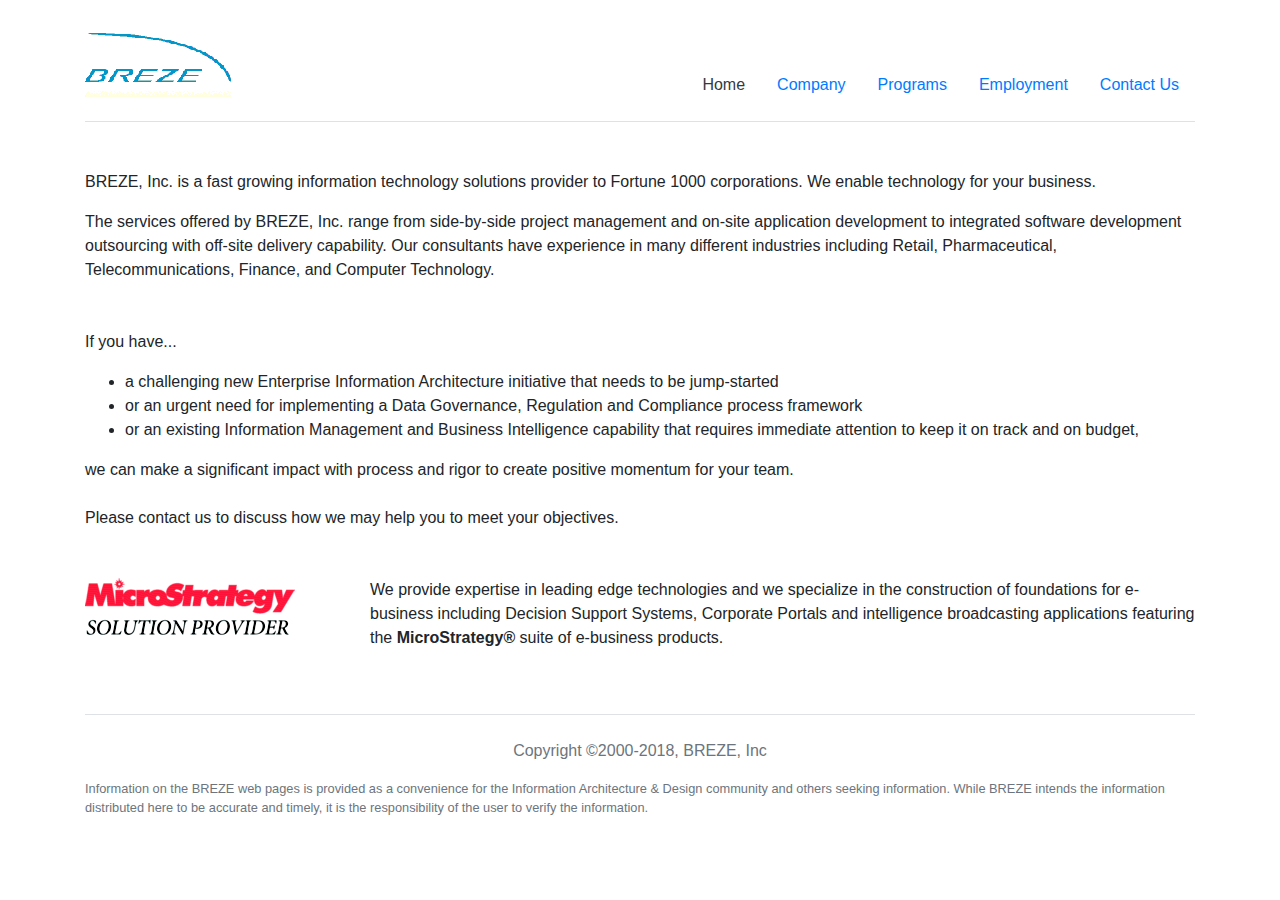
<file: index.html>
<!doctype html>
<html>
  <head>
    <meta charset="utf-8">
    <title>Welcome to BREZE, Inc.</title>
    <link rel="shortcut icon" type="image/x-icon" href="/favicon.ico" />
    <link rel="stylesheet" href="/assets/bootstrap.min.css" />

  </head>

  <body>
    <div class="container my-4">
      <header class="d-flex justify-content-between align-items-end border-bottom mb-5 pb-4">
        <a href="/index.html"><img src="./assets/BrezeLogo.gif" alt="BREZE"></a>

        <div class="d-flex justify-content-between">
          <a class="px-3 text-dark" href="/index.html">Home</a>
          <a class="px-3" href="/company.html">Company</a>
          <a class="px-3" href="/programs.html">Programs</a>
          <a class="px-3" href="/employment.html">Employment</a>
          <a class="px-3" href="/contact.html">Contact Us</a>
        </div>

      </header>

      <section class="mb-5">
        <p>
          BREZE, Inc. is a fast growing information technology solutions provider to Fortune 1000 corporations. We enable technology for your business.
        </p>
        <p>
          The services offered by BREZE, Inc. range from side-by-side project management and on-site application development to integrated software development outsourcing with off-site delivery capability. Our consultants have experience in many different industries including Retail, Pharmaceutical, Telecommunications, Finance, and Computer Technology.
        </p>
      </section>

      <section class="mb-5">
        <p>
          If you have...
        </p>

        <ul>
          <li>a challenging new Enterprise Information Architecture initiative that needs to be jump-started</li>
          <li>or an urgent need for implementing a Data Governance, Regulation and Compliance process framework</li>
          <li>or an existing Information Management and Business Intelligence capability that requires immediate attention to keep it on track and on budget,</li>
        </ul>

        we can make a significant impact with process and rigor to create positive momentum for your team.
        <br>
        <br>

        Please contact us to discuss how we may help you to meet your objectives.
      </section>

      <section class="row">
        <div class="col-md-3">
          <img class="img-fluid" src="./assets/msilogo.gif" />
        </div>
        <div class="col">
          <p>
            We provide expertise in leading edge technologies and we specialize in the construction of foundations for e-business including Decision Support Systems, Corporate Portals and intelligence broadcasting applications featuring the <b>MicroStrategy&reg;</b> suite of e-business products.
          </p>
        </div>
      </section>

      <footer class="d-flex flex-column justify-content-center align-items-center text-muted border-top mt-5 pt-4">
        <p>
          Copyright &copy;2000-2018, BREZE, Inc
        </p>
        <small>
          Information on the BREZE web pages is provided as a convenience for the Information Architecture &amp; Design community and others seeking information. While BREZE intends the information distributed here to be accurate and timely, it is the responsibility of the user to verify the information.
        </small>
      </footer>
    </div>
  </body>
</html>
</file>
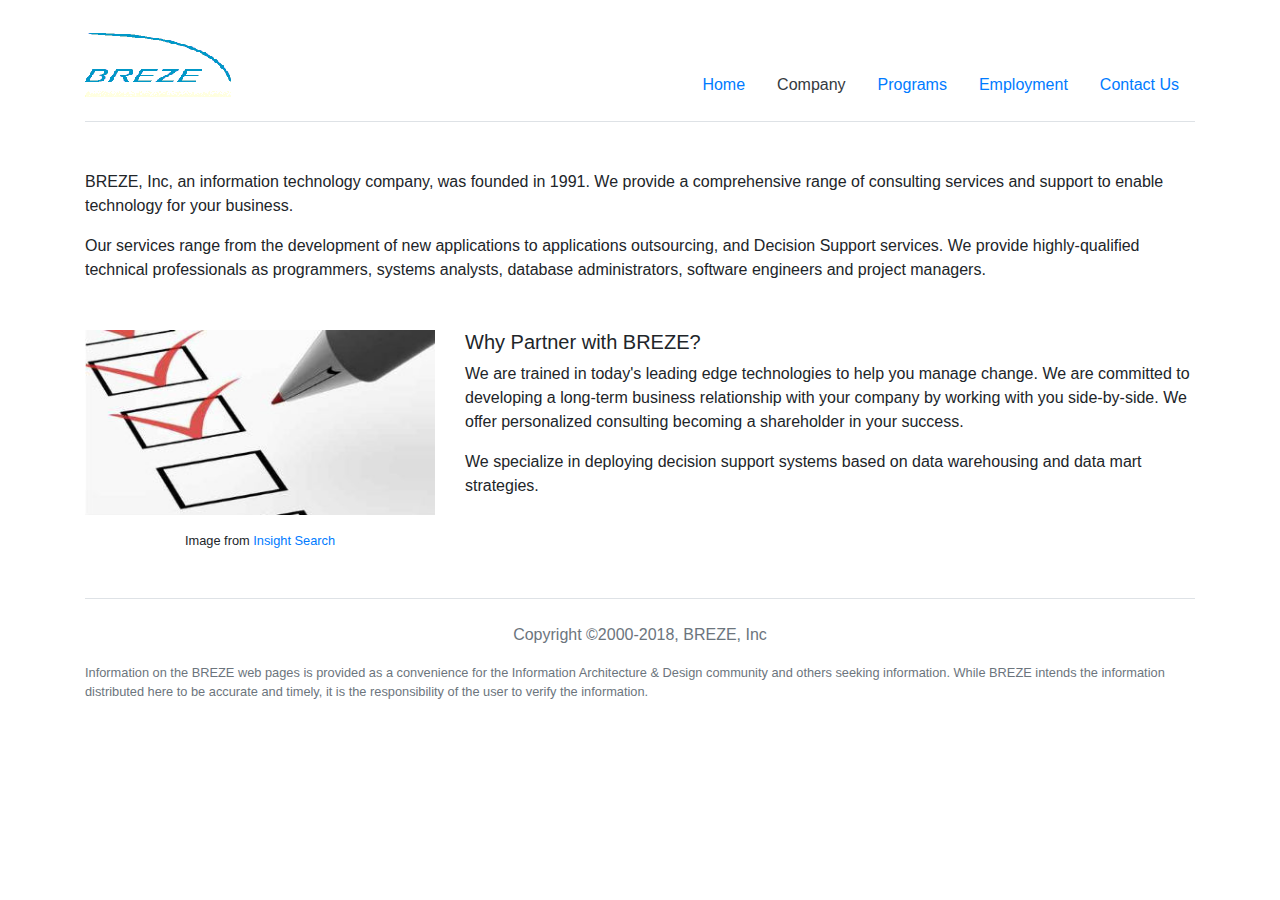
<file: company.html>
<!doctype html>
<html>
  <head>
    <meta charset="utf-8">
    <title>Welcome to BREZE, Inc.</title>
    <link rel="shortcut icon" type="image/x-icon" href="/favicon.ico" />
    <link rel="stylesheet" href="/assets/bootstrap.min.css" />

  </head>

  <body>
    <div class="container my-4">
      <header class="d-flex justify-content-between align-items-end border-bottom mb-5 pb-4">
        <a href="/index.html"><img src="./assets/BrezeLogo.gif" alt="BREZE"></a>

        <div class="d-flex justify-content-between">
          <a class="px-3" href="/index.html">Home</a>
          <a class="px-3 text-dark" href="/company.html">Company</a>
          <a class="px-3" href="/programs.html">Programs</a>
          <a class="px-3" href="/employment.html">Employment</a>
          <a class="px-3" href="/contact.html">Contact Us</a>
        </div>

      </header>

      <section class="mb-5">
        <p>
          BREZE, Inc, an information technology company, was founded in 1991.  We provide a comprehensive range of consulting services and support to enable technology for your business.
        </p>

        <p>
          Our services range from the development of new applications to applications outsourcing, and Decision Support services.  We provide highly-qualified technical professionals as programmers, systems analysts, database administrators, software engineers and project managers.
        </p>
      </section>

      <section class="row">
        <div class="col-md-4">
		      <img class="img-fluid" src="./assets/checklist.jpg" />
          <div class="d-flex justify-content-center pt-3">
            <small>
              Image from <a href="http://www.insightsearch.co.uk/">Insight Search</a>
            </small>
          </div>
        </div>
        <div class="col">
          <h5>Why Partner with BREZE?</h5>

          <p>
            We are trained in today's leading edge technologies to help you manage change. We are committed to developing a long-term business relationship with your company by working with you side-by-side. We offer personalized consulting becoming a shareholder in your success.
          </p>

          <p>
            We specialize in deploying decision support systems based on data warehousing and data mart strategies.
          </p>
        </div>
      </section>

      <footer class="d-flex flex-column justify-content-center align-items-center text-muted border-top mt-5 pt-4">
        <p>
          Copyright &copy;2000-2018, BREZE, Inc
        </p>
        <small>
          Information on the BREZE web pages is provided as a convenience for the Information Architecture &amp; Design community and others seeking information. While BREZE intends the information distributed here to be accurate and timely, it is the responsibility of the user to verify the information.
        </small>
      </footer>
    </div>
  </body>
</html>
</file>
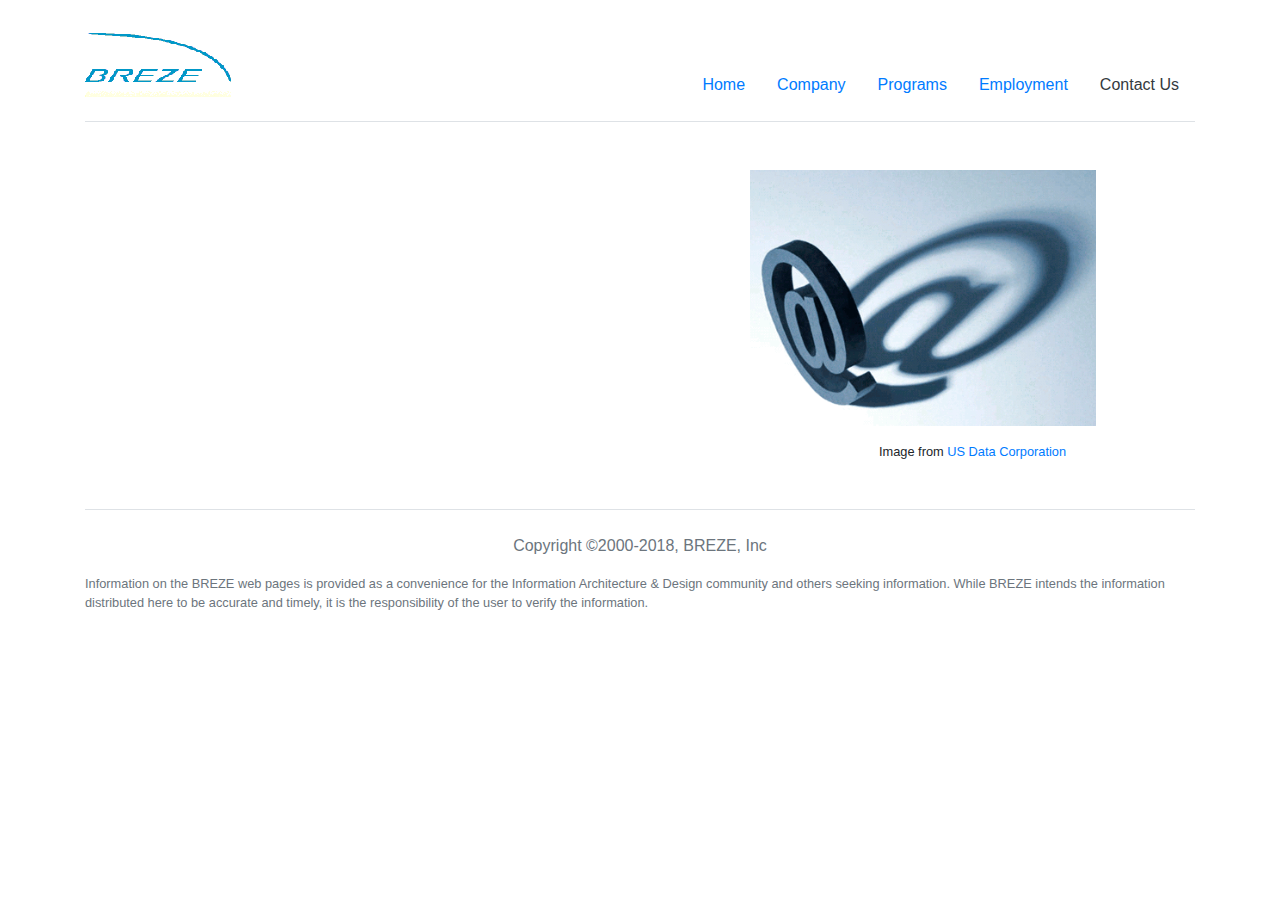
<file: contact.html>
<!doctype html>
<html>
  <head>
    <meta charset="utf-8">
    <title>Welcome to BREZE, Inc.</title>
    <link rel="shortcut icon" type="image/x-icon" href="/favicon.ico" />
    <link rel="stylesheet" href="/assets/bootstrap.min.css" />

  </head>

  <body>
    <div class="container my-4">
      <header class="d-flex justify-content-between align-items-end border-bottom mb-5 pb-4">
        <a href="/index.html"><img src="./assets/BrezeLogo.gif" alt="BREZE"></a>

        <div class="d-flex justify-content-between">
          <a class="px-3" href="/index.html">Home</a>
          <a class="px-3" href="/company.html">Company</a>
          <a class="px-3" href="/programs.html">Programs</a>
          <a class="px-3" href="/employment.html">Employment</a>
          <a class="px-3 text-dark" href="/contact.html">Contact Us</a>
        </div>

      </header>

      <section class="row">
        <div class="col text-center">
        <!--
	<h4>Questions? Send us an email</h4>
	-->
        </div>
        <div class="col-md-5">
   			  <img class="img-fluid" src="./assets/about.png" />
          <div class="d-flex justify-content-center pt-3">
            <small>
			        Image from <a href="http://www.usdatacorporation.com/">US Data Corporation</a>
            </small>
          </div>
        </div>
      </section>

      <footer class="d-flex flex-column justify-content-center align-items-center text-muted border-top mt-5 pt-4">
        <p>
          Copyright &copy;2000-2018, BREZE, Inc
        </p>
        <small>
          Information on the BREZE web pages is provided as a convenience for the Information Architecture &amp; Design community and others seeking information. While BREZE intends the information distributed here to be accurate and timely, it is the responsibility of the user to verify the information.
        </small>
      </footer>
    </div>
  </body>
</html>
</file>
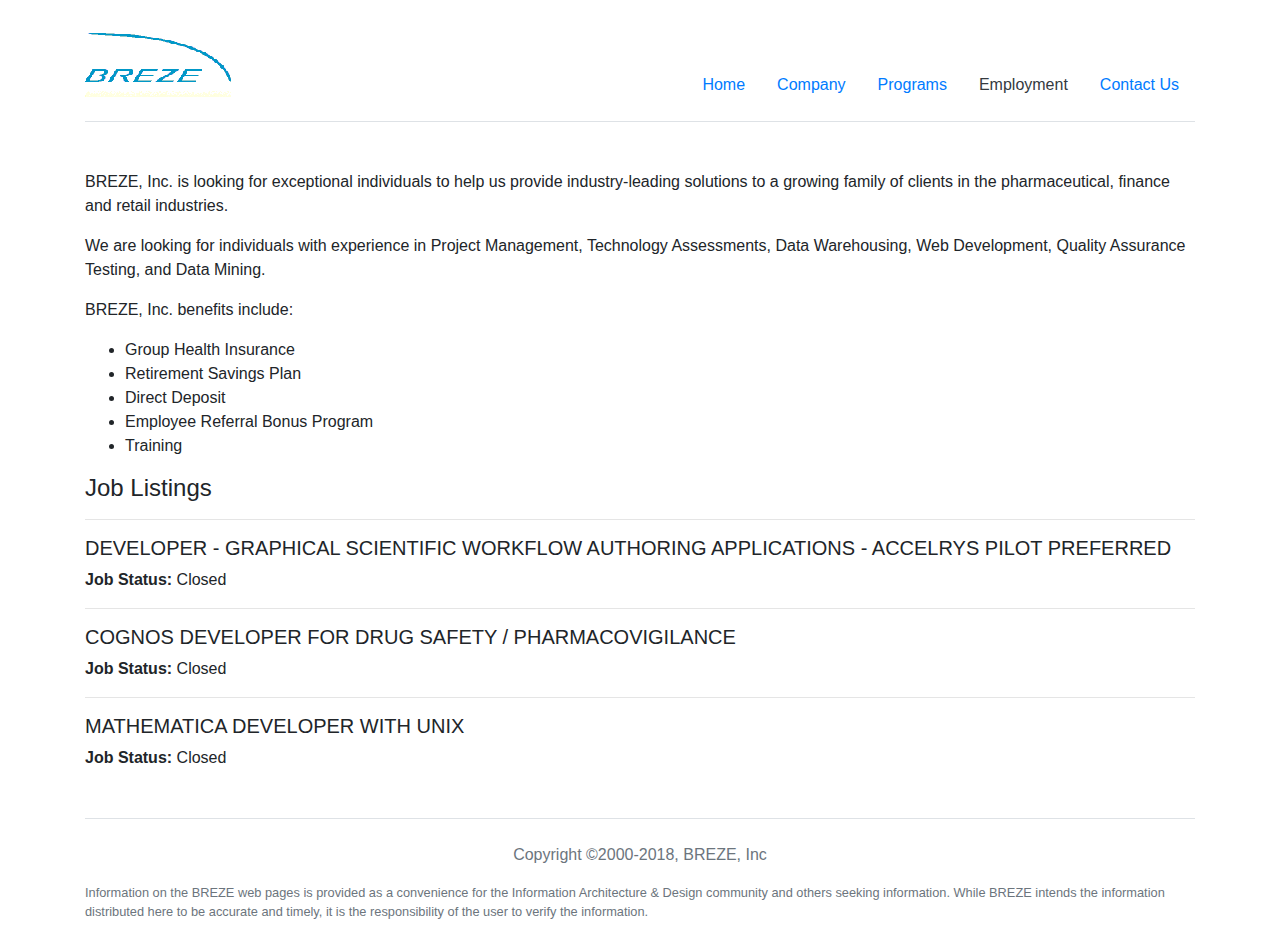
<file: employment.html>
<!doctype html>
<html>
  <head>
    <meta charset="utf-8">
    <title>Welcome to BREZE, Inc.</title>
    <link rel="shortcut icon" type="image/x-icon" href="/favicon.ico" />
    <link rel="stylesheet" href="/assets/bootstrap.min.css" />

  </head>

  <body>
    <div class="container my-4">
      <header class="d-flex justify-content-between align-items-end border-bottom mb-5 pb-4">
        <a href="/index.html"><img src="./assets/BrezeLogo.gif" alt="BREZE"></a>

        <div class="d-flex justify-content-between">
          <a class="px-3" href="/index.html">Home</a>
          <a class="px-3" href="/company.html">Company</a>
          <a class="px-3" href="/programs.html">Programs</a>
          <a class="px-3 text-dark" href="/employment.html">Employment</a>
          <a class="px-3" href="/contact.html">Contact Us</a>
        </div>

      </header>

      <section class="mb-5">
        <p>
          BREZE, Inc. is looking for exceptional individuals to help us provide industry-leading solutions to a growing family of clients in the pharmaceutical, finance and retail industries.
        </p>

        <p>
          We are looking for individuals with experience in Project Management, Technology Assessments, Data Warehousing, Web Development, Quality Assurance Testing, and Data Mining.
        </p>

        BREZE, Inc. benefits include:
        <ul class="my-3">
          <li>Group Health Insurance</li>
          <li>Retirement Savings Plan</li>
          <li>Direct Deposit</li>
          <li>Employee Referral Bonus Program </li>
          <li>Training</li>
        </ul>

        <h4>Job Listings</h4>
        

        <hr>

        <a name="listing1"></a>
        <h5>DEVELOPER - GRAPHICAL SCIENTIFIC WORKFLOW AUTHORING APPLICATIONS - ACCELRYS PILOT PREFERRED</h5>

        <p>
          <b>Job Status:</b> Closed
          <!--
          <b>Job Location:</b> Rahway, NJ
          -->
        </p>
        <!--
        <p>
          <b>Project Description:</b>
          Senior level consultant with 5-10 years of experience required in various aspects of information technologies and automation of the research and development process of accessing, analyzing and reporting scientific data.
        </p>

        <ul>
          <li>Must have experience in graphical scientific workflow authoring applications</li>
          <li>Hands-on experience with development with Accelrys Pipeline Pilot preferred</li>
          <li>Pharmaceutical industry experience highly desirable</li>
        </ul>

        <p>
          The ideal candidate will have experience in building and deploying high quality scientific solutions based on standard technologies and widely accepted industry practices:
        </p>

        <ul>
          <li>Integration of scientific data management tools and technologies</li>
          <li>Web services for sharing information across internal research organizations</li>
          <li>Best practices and requirements for ensuring compliance with regulations</li>
          <li>Design and development of real-time reporting dashboards for research programs</li>
          <li>Support for incompatible scientific and administrative point solutions, software and databases</li>
        </ul>

        <p>
          <b>Responsibilities:</b>
        </p>

        <ul>
          <li>Develop interfaces including Accelrys Web Port, other Accelrys solutions such as Symyx Notebook by Accelrys, Isentris, Chemical Registration and third-party applications such as Microsoft SharePoint or customer-developed applications.</li>
          <li>Configure tool and platform for supporting research scientists who create scientific protocols that can be executed through a variety of interfaces</li>
          <li>Author tool-based scientific workflows to create, test and publish scientific services</li>
          <li>Create customized reports for summarizing data analysis and mining protocols</li>
          <li>Automate other manual tasks and common scientific protocols</li>
          <li>Configure and share workflows within the research community</li>
          <li>Support changing requirements for research information and workflows</li>
        </ul>

        <p>
          Bachelor degree in science or engineering, preferably with computer science courses. MS degree preferred, or relevant industry experience will be considered.
        </p>

        <p>
          <b>Required Skills:</b> Scientific data management, software development and support in Pharmaceutical research and development
        </p>

        <p>
          This 2+ month position starts ASAP.
        </p>
        -->
        <hr>

        <a name="listing2"></a>
        <h5>COGNOS DEVELOPER FOR DRUG SAFETY / PHARMACOVIGILANCE</h5>

        <p>
          <b>Job Status:</b> Closed
          <!--
          <b>Job Location:</b> Springfield, NJ
          -->
        </p>
        <!--
        <p>
          <b>Skill Sets:</b>

          Oracle PL/SQL + Cognos 10.x development skills.  Cognos Report Writer to support Drug Safety (DSS) staff in producing queries and/or recursive reports from Oracle data source including the following:
        </p>

        <ul>
          <li>Update existing Cognos Reports and Crystal Reports</li>
          <li>Run existing Cognos Reports in upgraded Argus Safety environment</li>
          <li>Comply with existing Drug Safety &amp; Pharmacovigilance (DSP) and DSS procedures</li>
          <li>Produce queries and reports for DSP as requested</li>
        </ul>

        <p>
          <b>Qualifications:</b>
        </p>

        <ul>
          <li>Cognos Reportnet 8.4.x</li>
          <li>Oracle (upgrading to Oracle 11.2.0.1 in a few months)</li>
          <li>Must have strong experience in SQL, PL/SQL, stored procedures, triggers, etc.</li>
          <li>4.CrystalReports 11.x</li>
          <li>Argus Safety experience is a big plus</li>
        </ul>

        <p>
          <b>Required Skills:</b> Cognos Developer, Oracle, SQL, PL/SQL,CrystalReports
        </p>

        <p>
          This 3+ month position starts ASAP.
        </p>
        -->
        <hr>

        <a name="listing3"></a>
        <h5>MATHEMATICA DEVELOPER WITH UNIX</h5>

        <p>
          <b>Job Status:</b> Closed
          <!--
          <b>Job Location:</b> Rahway, NJ
          -->
        </p>
        <!--
        <p>
          <b>Project Description:</b>

          Thorough knowledge of Mathematica language, structure of regular expressions, and evaluation of expressions. Numerical solution of ODEs in Mathematica. Functional and rule-based programming. Type-setting and graphical layout in Mathematica. Basic knowledge of UNIX command line tools.

          Contractor shall enhance and support current Mathematica implementation of epidemiologic models including the following:
        </p>

        <ul>
          <li>Automated generation of high quality tables, graphs, and legends from simulation results.</li>
          <li>Assist in adjusting model parameters to meet new business needs.</li>
          <li>Provide end-user support for other model users.</li>
          <li>Perform software maintenance of models.</li>
        </ul>

        <p>
          <b>Required Skills:</b> Mathematica Developer, UNIX
        </p>

        <p>
          This 4+ month position starts ASAP.
        </p>
        -->
      </section>

      <footer class="d-flex flex-column justify-content-center align-items-center text-muted border-top mt-5 pt-4">
        <p>
          Copyright &copy;2000-2018, BREZE, Inc
        </p>
        <small>
          Information on the BREZE web pages is provided as a convenience for the Information Architecture &amp; Design community and others seeking information. While BREZE intends the information distributed here to be accurate and timely, it is the responsibility of the user to verify the information.
        </small>
      </footer>
    </div>
  </body>
</html>
</file>
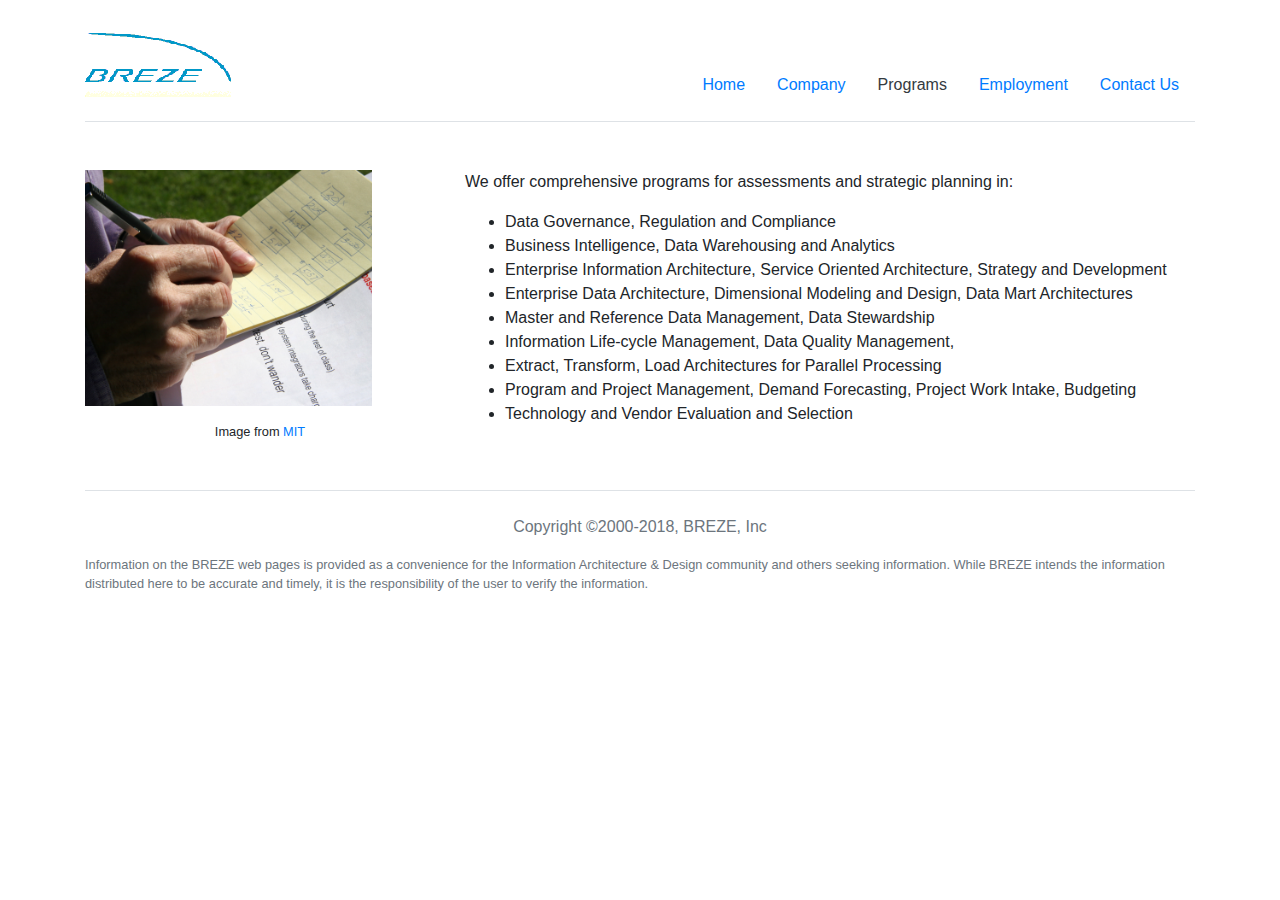
<file: programs.html>
<!doctype html>
<html>
  <head>
    <meta charset="utf-8">
    <title>Welcome to BREZE, Inc.</title>
    <link rel="shortcut icon" type="image/x-icon" href="/favicon.ico" />
    <link rel="stylesheet" href="/assets/bootstrap.min.css" />

  </head>

  <body>
    <div class="container my-4">
      <header class="d-flex justify-content-between align-items-end border-bottom mb-5 pb-4">
        <a href="/index.html"><img src="./assets/BrezeLogo.gif" alt="BREZE"></a>

        <div class="d-flex justify-content-between">
          <a class="px-3" href="/index.html">Home</a>
          <a class="px-3" href="/company.html">Company</a>
          <a class="px-3 text-dark" href="/programs.html">Programs</a>
          <a class="px-3" href="/employment.html">Employment</a>
          <a class="px-3" href="/contact.html">Contact Us</a>
        </div>

      </header>

      <section class="row">
        <div class="col-md-4">
			    <img class="img-fluid" src="./assets/recordingdata.png" />
          <div class="d-flex justify-content-center pt-3">
            <small>
			        Image from <a href="http://web.mit.edu/2.009/www/index.html">MIT</a>
            </small>
          </div>
        </div>
        <div class="col">
          We offer comprehensive programs for assessments and strategic planning in:

          <ul class="mt-3">
            <li>Data Governance, Regulation and Compliance</li>
            <li>Business Intelligence, Data Warehousing and Analytics</li>
            <li>Enterprise Information Architecture, Service Oriented Architecture, Strategy and Development</li>
            <li>Enterprise Data Architecture, Dimensional Modeling and Design, Data Mart Architectures</li>
            <li>Master and Reference Data Management, Data Stewardship</li>
            <li>Information Life-cycle Management, Data Quality Management,</li>
            <li>Extract, Transform, Load Architectures for Parallel Processing</li>
            <li>Program and Project Management, Demand Forecasting, Project Work Intake, Budgeting</li>
            <li>Technology and Vendor Evaluation and Selection</li>
          </ul>
        </div>
      </section>

      <footer class="d-flex flex-column justify-content-center align-items-center text-muted border-top mt-5 pt-4">
        <p>
          Copyright &copy;2000-2018, BREZE, Inc
        </p>
        <small>
          Information on the BREZE web pages is provided as a convenience for the Information Architecture &amp; Design community and others seeking information. While BREZE intends the information distributed here to be accurate and timely, it is the responsibility of the user to verify the information.
        </small>
      </footer>
    </div>
  </body>
</html>
</file>
